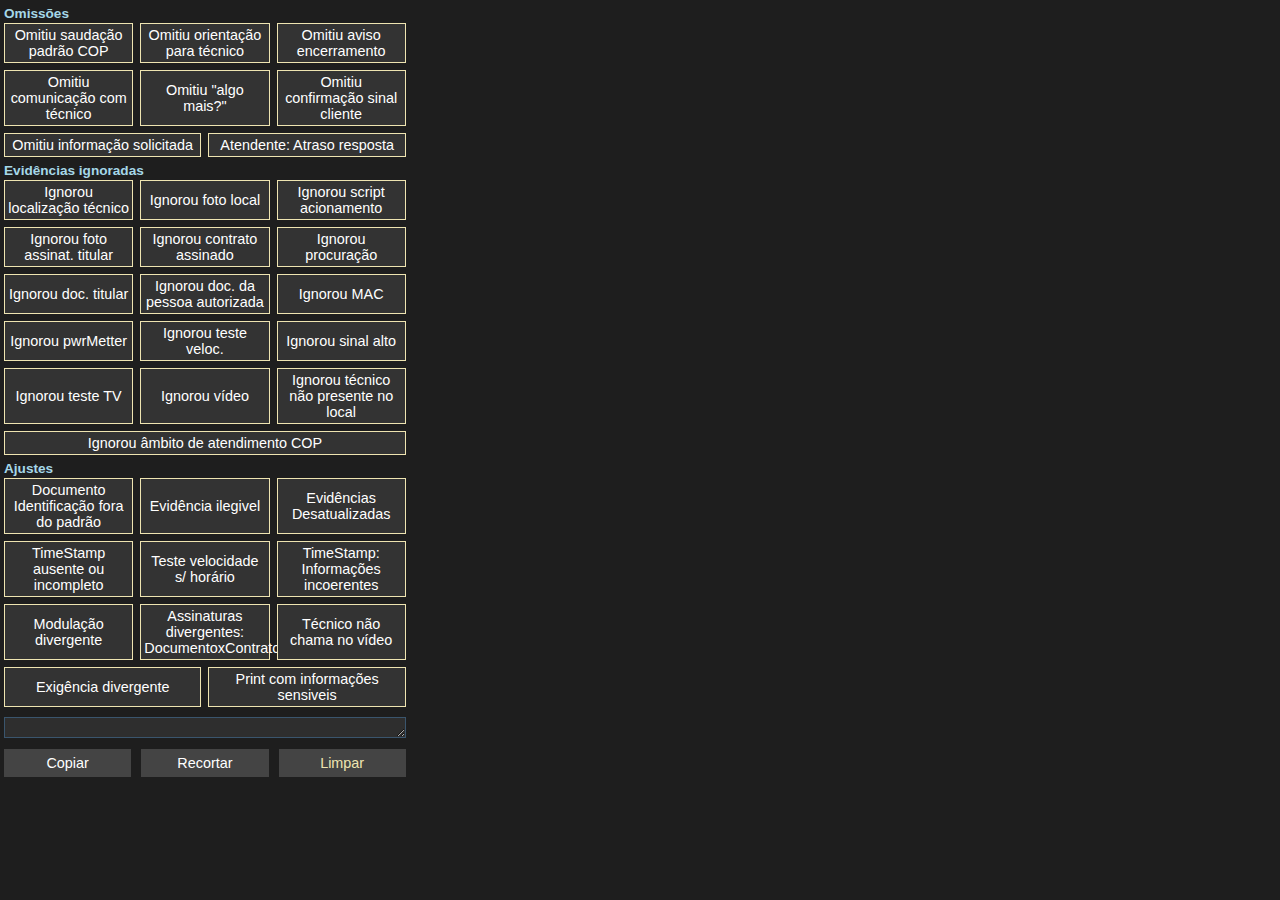
<file: index.html>
<!DOCTYPE html>
<html lang="en">
<head>
    <meta charset="UTF-8">
    <meta name="viewport" content="width=device-width, initial-scale=1.0">
    <title>App Auditoria</title>
    <link rel="stylesheet" href="style.css">
</head>
<body>
    <!-- div class="category">
        <h3>Metas</h3>
        <div class="buttons cat1">
            <button class="cat1">TMA</button>
            <button class="cat1">TMA por fila</button>
            <button class="cat1">TME</button>
        </div>
    </div -->
    <div class="category">
        <h3>Omissões</h3>
        <div class="buttons cat2">
            <button class="cat2">Omitiu saudação padrão COP</button>
            <button class="cat2">Omitiu orientação para técnico</button>
            <button class="cat2">Omitiu aviso encerramento</button>
            <button class="cat2">Omitiu comunicação com técnico</button>
            <button class="cat2">Omitiu "algo mais?"</button>
            <button class="cat2">Omitiu confirmação sinal cliente</button>
            <button class="cat2">Omitiu informação solicitada</button>
            <button class="cat2">Atendente: Atraso resposta</button>
        </div>
    </div>
    <div class="category">
        <h3>Evidências ignoradas</h3>
        <div class="buttons cat3">
            <button class="cat3">Ignorou localização técnico</button>
            <button class="cat3">Ignorou foto local</button>
            <button class="cat3">Ignorou script acionamento</button>
            <button class="cat3">Ignorou foto assinat. titular</button>
            <button class="cat3">Ignorou contrato assinado</button>    
            <button class="cat3">Ignorou procuração</button>
            <button class="cat3">Ignorou doc. titular</button>
            <button class="cat3">Ignorou doc. da pessoa autorizada</button>
            <button class="cat3">Ignorou MAC</button>
            <button class="cat3">Ignorou pwrMetter</button>
            <button class="cat3">Ignorou teste veloc.</button>
            <button class="cat3">Ignorou sinal alto</button>
            <button class="cat3">Ignorou teste TV</button>
            <button class="cat3">Ignorou vídeo</button>
            <button class="cat3">Ignorou técnico não presente no local</button>
            <button class="cat3">Ignorou âmbito de atendimento COP</button>


        </div>
    </div>
    <div class="category">
        <h3>Ajustes</h3>
        <div class="buttons cat4">
            <!-- button class="cat3">Saudação incompleta</button -->
            <button class="cat3">Documento Identificação fora do padrão</button>   
            <button class="cat3">Evidência ilegivel</button>
            <button class="cat3">Evidências Desatualizadas</button>  
            <button class="cat3">TimeStamp ausente ou incompleto</button> 
            <button class="cat3">Teste velocidade s/ horário</button> 
            <button class="cat3">TimeStamp: Informações incoerentes</button>
            <button class="cat3">Modulação divergente</button>
            <button class="cat3">Assinaturas divergentes: DocumentoxContrato</button>   
            <button class="cat3">Técnico não chama no vídeo</button>  
            <button class="cat3">Exigência divergente</button>  
            <button class="cat3">Print com informações sensiveis</button>  
         </div>
    </div>
    
    <div>
    <!-- <h3>Output</h3> -->
    <textarea id="output" rows="1" cols="50"></textarea>
    </div>

    <div class="action-buttons">
        <button id="copyButton">Copiar</button>
        <button id="cutButton">Recortar</button>
        <button id="clearButton">Limpar</button>
    </div>

    <script src="script.js"></script>
</body>
</html>
</file>
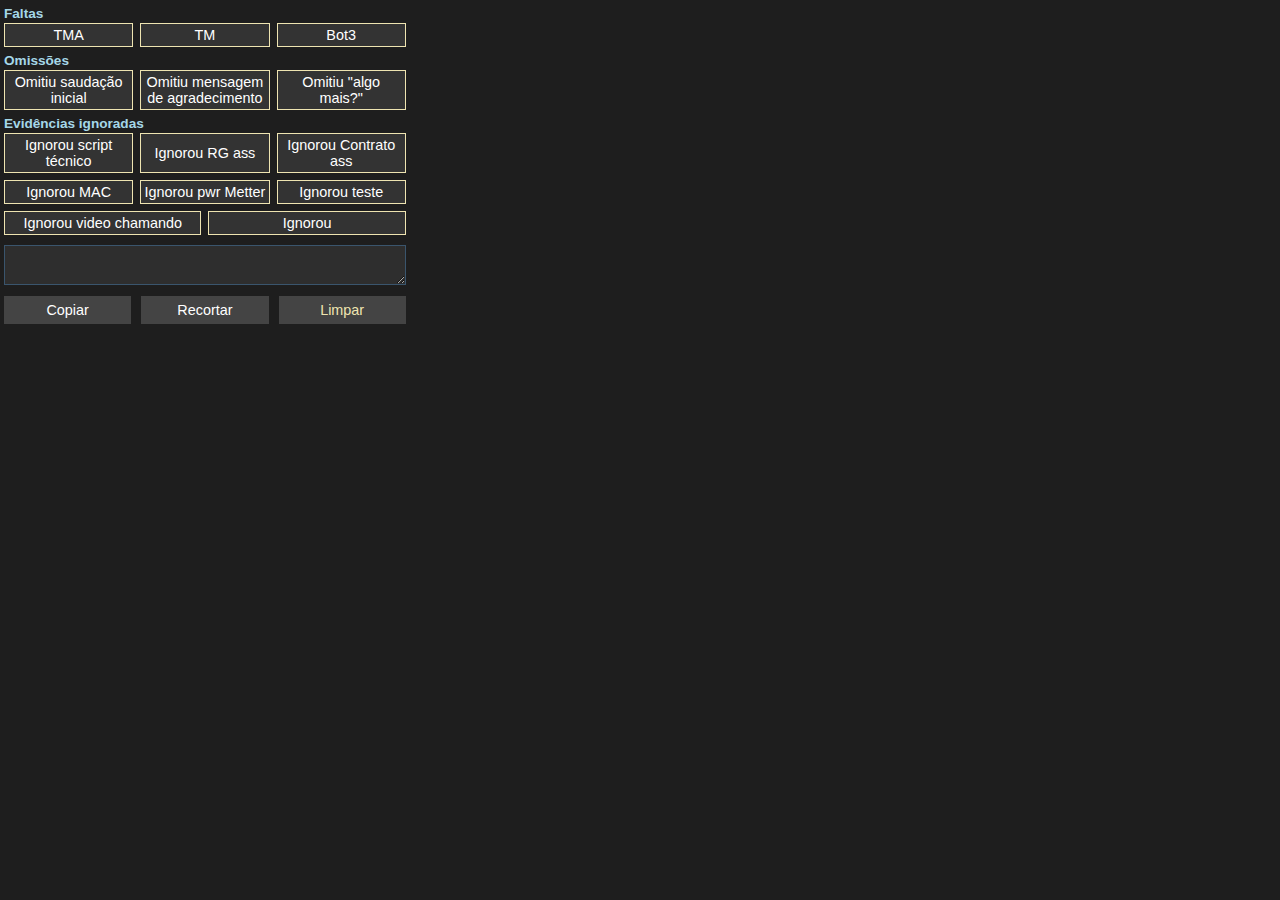
<file: app.html>
<!DOCTYPE html>
<html lang="en">
<head>
    <meta charset="UTF-8">
    <meta name="viewport" content="width=device-width, initial-scale=1.0">
    <title>Botões por Categoria</title>
    <link rel="stylesheet" href="style.css">
</head>
<body>
    <div class="category">
        <h3>Faltas</h3>
        <div class="buttons cat1">
            <button class="cat1">TMA</button>
            <button class="cat1">TM</button>
            <button class="cat1">Bot3</button>
        </div>
    </div>
    <div class="category">
        <h3>Omissões</h3>
        <div class="buttons cat2">
            <button class="cat2">Omitiu saudação inicial</button>
            <button class="cat2">Omitiu mensagem de agradecimento</button>
            <button class="cat2">Omitiu "algo mais?"</button>
        </div>
    </div>
    <div class="category">
        <h3>Evidências ignoradas</h3>
        <div class="buttons cat3">
            <button class="cat3">Ignorou script técnico</button>
            <button class="cat3">Ignorou RG ass</button>
            <button class="cat3">Ignorou Contrato ass</button>    
            <button class="cat3">Ignorou MAC</button>
            <button class="cat3">Ignorou pwr Metter</button>
            <button class="cat3">Ignorou teste</button>
            <button class="cat3">Ignorou video chamando</button>
            <button class="cat3">Ignorou</button>
        </div>
    </div>

    <textarea id="output" rows="4" cols="50"></textarea>

    <div class="action-buttons">
        <button id="copyButton">Copiar</button>
        <button id="cutButton">Recortar</button>
        <button id="clearButton">Limpar</button>
    </div>

    <script src="script.js"></script>
</body>
</html>
</file>
<file: style.css>
/* Estilos para o corpo e categorias permanecem os mesmos */
body {
    background-color: #395B64;
    color: #EEE4B1;
    font-family: Arial, sans-serif;
    margin: 4px;
    max-width: 410px;

}

.category {
    margin-bottom: 3px;
}

.category h3 {
    margin-top: 6px;
    margin-bottom: 2px;
    color: #A5D7E8;
    font-size: 11pt;
/*     background-color:white; */
    font-size: 85%;
}

.buttons {
    display: flex;
    flex-wrap: wrap;
    gap: 7px;
    max-width: 98%;
}

button {
    flex: 1 1 calc(33.333% - 10px); /* Permite até 3 botões por linha */
    min-width: 40px; /* Largura mínima dos botões */
    /* background-color: #E7F6F2; */
    color: #EEE4B1;
    border: 1px solid #EEE4B1;
    padding: 3px;
    cursor: pointer;
    font-weight: normal;
    font-size: 90%;
}


/* Categoria 1 */
.cat1 button.selected {
    /* background-color: #ff6f61; */ /* Cor base para Cat 1 */
    color: #000000; /* Texto preto */

}

/* .cat1 button.selected:nth-child(2) {
    /* background-color: #ff8a75; 
*/

.cat1 button.selected:nth-child(3) {
    background-color: #ff5047; /* Tom mais escuro */
}

/* Categoria 2 */
.cat2 button.selected {
    background-color: #6ec6ff; /* Cor base para Cat 2 */
    color: #000000; /* Texto preto */

}

.theme-buttons {
    visibility: hidden;
}


/* Categoria 3 */
.cat3 button.selected {
    background-color: #94ff6e; /* Cor base para Cat 3 */
    color: #000000; /* Texto preto */

}



/* Estilos para output e botões de ação permanecem os mesmos */
#output {
    width: 98%;
    margin-top: 7px;
    box-sizing: border-box; /* Para incluir padding e bordas no cálculo da largura */
    color: yellow;
    border: 1px solid #3a556d;
    padding: 2px;
    max-height: 40px
}

.action-buttons {
    margin-top: 7px;
    display: flex;
    gap: 10px;
    max-width: 98%;
}

#copyButton {
    background-color: #383838; /* Verde pastel */
    color: #ffffff; /* Texto preto */
    border: none;
    padding: 6px;
    cursor: pointer;
}

#cutButton {
    /* background-color: #f8c471; */ /* Amarelo pastel */
    background-color: #202020;
    color: #ffffff; /* Texto preto */
    border: none;
    padding: 6px;
    cursor: pointer;
}

#clearButton {
    /* background-color: #ff8a75;*/ /* Vermelho pastel */
    background-color: black;
    /* color: #ffffff;*/ /* Texto preto */
    border: none;
    padding: 6px;
    cursor: pointer;
}

@media (max-width: 500px) {
    button {
        flex: 1 1 calc(50% - 6px); /* Permite até 2 botões por linha em telas menores */
    }
}

@media (max-width: 400px) {
    button {
        flex: 1 1 calc(100% - 6px); /* Permite 1 botão por linha em telas muito pequenas */
    }
}
</file>
